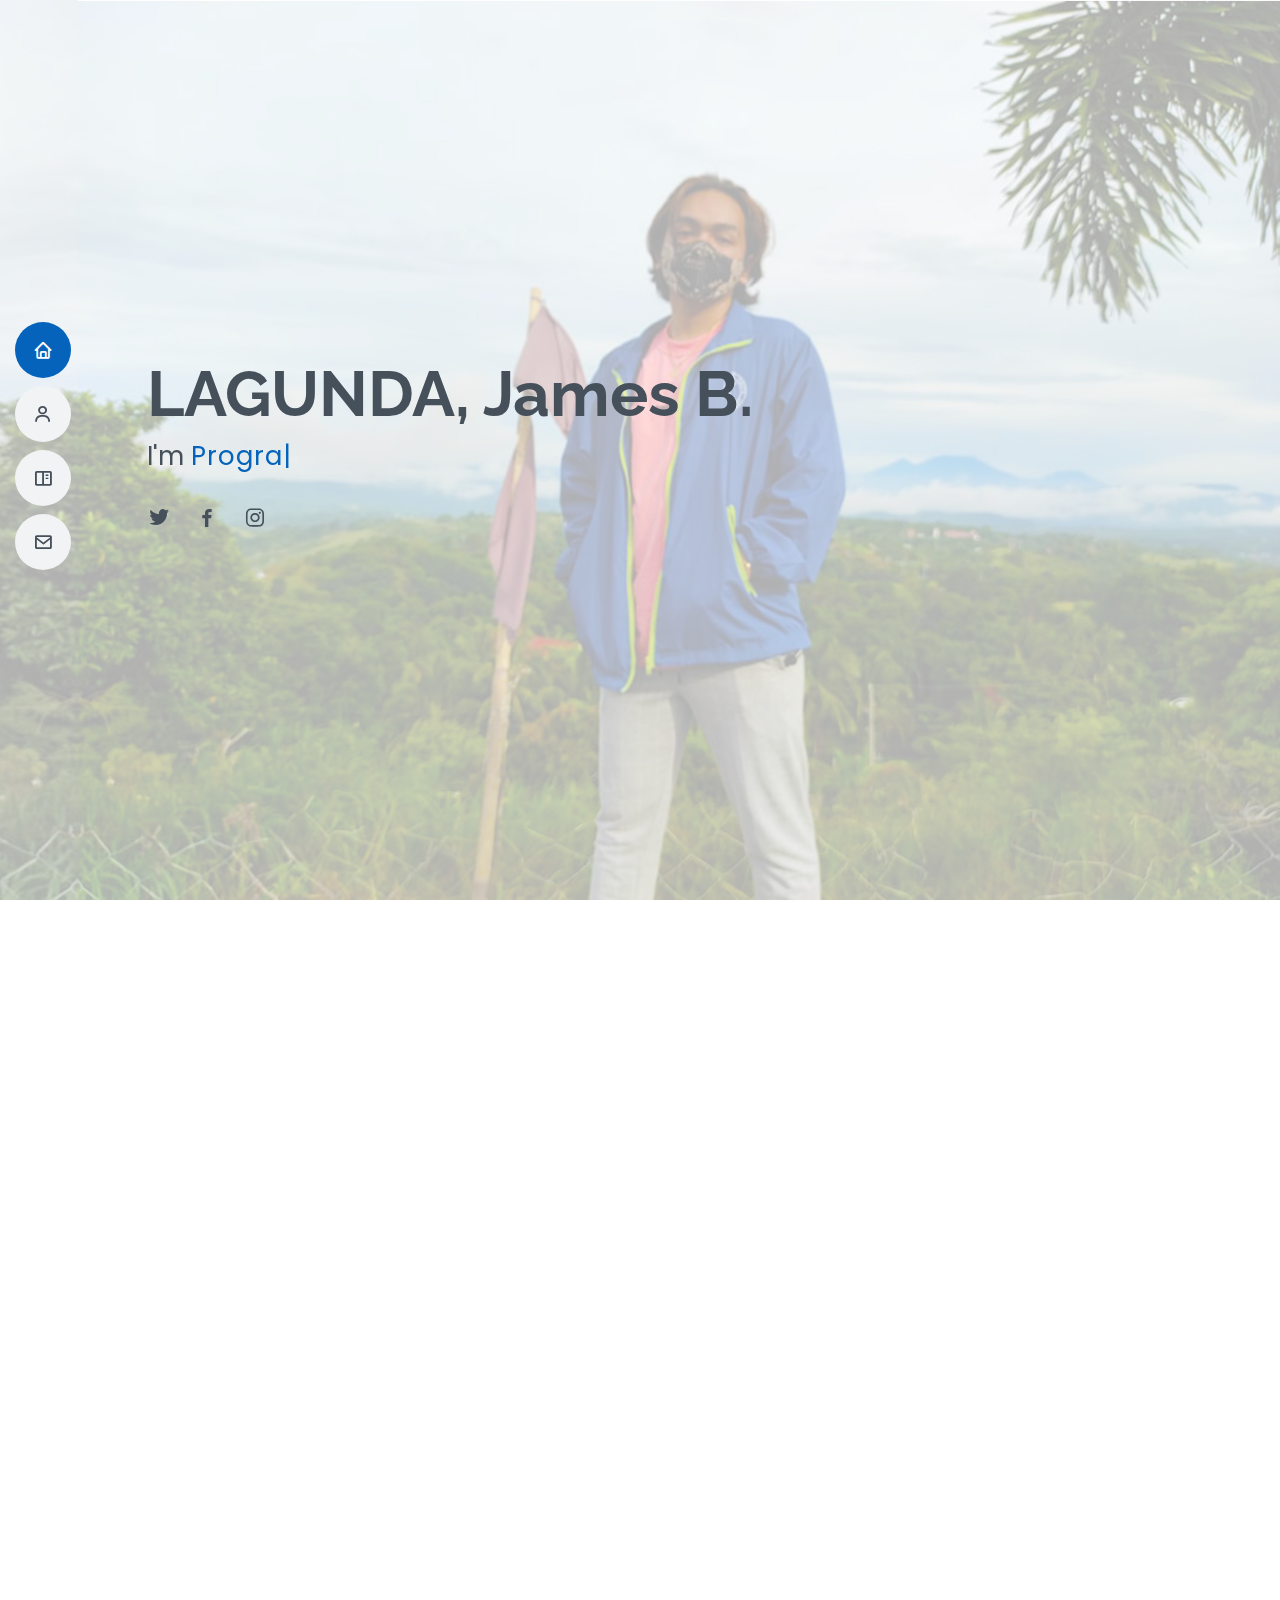
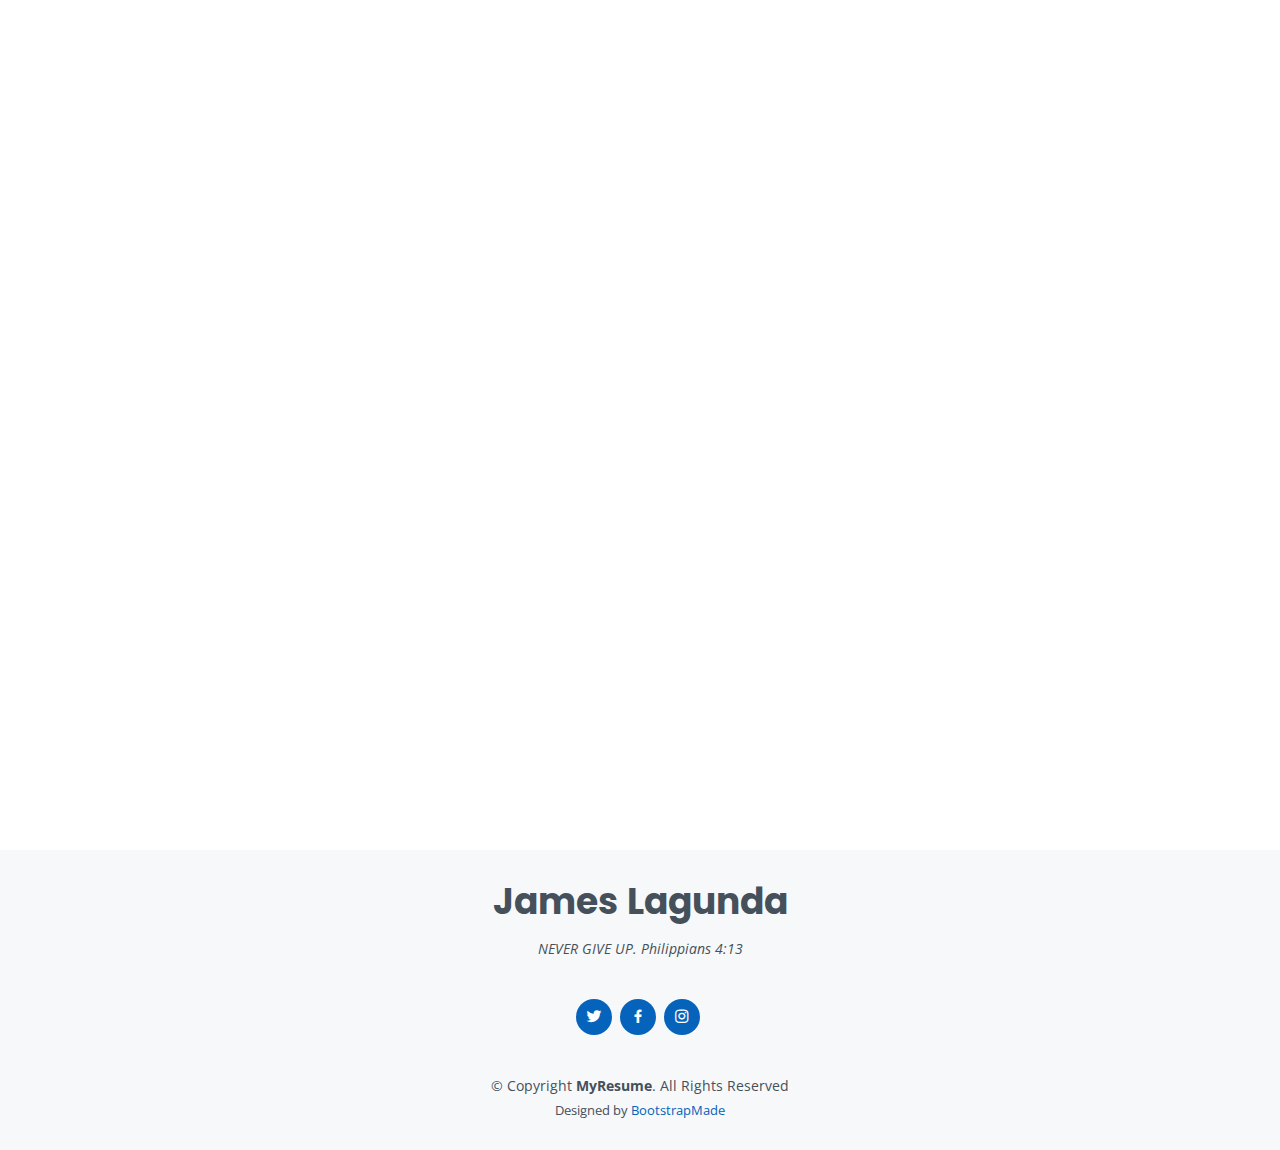
<file: index.html>
<!DOCTYPE html>
<html lang="en">
  <head>
    <meta charset="utf-8" />
    <meta content="width=device-width, initial-scale=1.0" name="viewport" />

    <title>My Personal Website</title>
    <meta content="" name="description" />
    <meta content="" name="keywords" />

    <!-- Favicons -->
    <link href="assets/img/favicon.png" rel="icon" />
    <link href="assets/img/apple-touch-icon.png" rel="apple-touch-icon" />

    <!-- Google Fonts -->
    <link
      href="https://fonts.googleapis.com/css?family=Open+Sans:300,300i,400,400i,600,600i,700,700i|Raleway:300,300i,400,400i,500,500i,600,600i,700,700i|Poppins:300,300i,400,400i,500,500i,600,600i,700,700i"
      rel="stylesheet"
    />

    <!-- Vendor CSS Files -->
    <link href="assets/vendor/aos/aos.css" rel="stylesheet" />
    <link
      href="assets/vendor/bootstrap/css/bootstrap.min.css"
      rel="stylesheet"
    />
    <link
      href="assets/vendor/bootstrap-icons/bootstrap-icons.css"
      rel="stylesheet"
    />
    <link href="assets/vendor/boxicons/css/boxicons.min.css" rel="stylesheet" />
    <link
      href="assets/vendor/glightbox/css/glightbox.min.css"
      rel="stylesheet"
    />
    <link href="assets/vendor/swiper/swiper-bundle.min.css" rel="stylesheet" />

    <!-- Template Main CSS File -->
    <link href="assets/css/style.css" rel="stylesheet" />

    <!-- =======================================================
  * Template Name: MyResume - v4.4.0
  * Template URL: https://bootstrapmade.com/free-html-bootstrap-template-my-resume/
  * Author: BootstrapMade.com
  * License: https://bootstrapmade.com/license/
  ======================================================== -->
  </head>

  <body>
    <!-- ======= Mobile nav toggle button ======= -->
    <!-- <button type="button" class="mobile-nav-toggle d-xl-none"><i class="bi bi-list mobile-nav-toggle"></i></button> -->
    <i class="bi bi-list mobile-nav-toggle d-xl-none"></i>
    <!-- ======= Header ======= -->
    <header id="header" class="d-flex flex-column justify-content-center">
      <nav id="navbar" class="navbar nav-menu">
        <ul>
          <li>
            <a href="#hero" class="nav-link scrollto active"
              ><i class="bx bx-home"></i> <span>Home</span></a
            >
          </li>
          <li>
            <a href="#about" class="nav-link scrollto"
              ><i class="bx bx-user"></i> <span>About</span></a
            >
          </li>
          <li>
            <a href="#portfolio" class="nav-link scrollto"
              ><i class="bx bx-book-content"></i> <span>Portfolio</span></a
            >
          </li>
          <li>
            <a href="#contact" class="nav-link scrollto"
              ><i class="bx bx-envelope"></i> <span>Contact</span></a
            >
          </li>
        </ul>
      </nav>
      <!-- .nav-menu -->
    </header>
    <!-- End Header -->

    <!-- ======= Hero Section ======= -->
    <section id="hero" class="d-flex flex-column justify-content-center">
      <div class="container" data-aos="zoom-in" data-aos-delay="100">
        <h1>LAGUNDA, James B.</h1>
        <p>
          I'm
          <span
            class="typed"
            data-typed-items="Programmer, Editor, Tiktokerist"
          ></span>
        </p>
        <div class="social-links">
          <a href="https://twitter.com/?lang=en" class="twitter"
            ><i class="bx bxl-twitter"></i
          ></a>
          <a href="https://www.facebook.com/Lagundajamess" class="facebook"
            ><i class="bx bxl-facebook"></i
          ></a>
          <a href="https://www.instagram.com/swaggy_p4in/" class="instagram"
            ><i class="bx bxl-instagram"></i
          ></a>
        </div>
      </div>
    </section>
    <!-- End Hero -->

    <main id="main">
      <!-- ======= About Section ======= -->
      <section id="about" class="about">
        <div class="container" data-aos="fade-up">
          <div class="section-title">
            <h2>About</h2>
            <p>
              Hello! I'm a 20 years old student from University of the East. I
              am currently taking Bachelor of Science in Computer Engineering. I
              created this website to showcase the activities or to showcase
              what are the Computer Engineerings are studying about. I created
              the programs with the help of Photoshop where I edit icons and
              other things necessary for our programs.
            </p>
          </div>

          <div class="row">
            <div class="col-lg-4">
              <img src="assets/img/prof1.jpg" class="img-fluid" alt="" />
            </div>
            <div class="col-lg-8 pt-4 pt-lg-0 content">
              <h3>PROGRAMMER &amp; ENGINEER.</h3>
              <p class="fst-italic">These are my basic informations.</p>
              <div class="row">
                <div class="col-lg-6">
                  <ul>
                    <li>
                      <i class="bi bi-chevron-right"></i>
                      <strong>Birthday:</strong> <span>May 26, 2001</span>
                    </li>
                    <li>
                      <i class="bi bi-chevron-right"></i>
                      <strong>Website:</strong> <span>www.example.com</span>
                    </li>
                    <li>
                      <i class="bi bi-chevron-right"></i>
                      <strong>Phone:</strong> <span>+63 967 628 3213</span>
                    </li>
                    <li>
                      <i class="bi bi-chevron-right"></i>
                      <strong>City:</strong>
                      <span>Quezon City, Philippines</span>
                    </li>
                  </ul>
                </div>
                <div class="col-lg-6">
                  <ul>
                    <li>
                      <i class="bi bi-chevron-right"></i> <strong>Age:</strong>
                      <span>20</span>
                    </li>
                    <li>
                      <i class="bi bi-chevron-right"></i>
                      <strong>Degree:</strong> <span>Currently Taking BS </span>
                    </li>
                    <li>
                      <i class="bi bi-chevron-right"></i>
                      <strong>Email:</strong>
                      <span>lagunda.james@ue.edu.ph</span>
                    </li>
                    <li>
                      <i class="bi bi-chevron-right"></i>
                      <strong>Year:</strong> <span>Third</span>
                    </li>
                  </ul>
                </div>
              </div>
              <p>
                If you want to know more about me, Please do email me or contact
                me on the social medias that is attached on the first page.
                Those are my only official social media accounts.
              </p>
            </div>
          </div>
        </div>
      </section>
      <!-- End About Section -->

      <!-- ======= Skills Section ======= -->
      <section id="skills" class="skills section-bg">
        <div class="container" data-aos="fade-up">
          <div class="section-title">
            <h2>Skills</h2>
            <p>
              These are my skillset. The percentage below is what I think of my
              skills and not assessed by anyone, but I can definetely code and
              design.
            </p>
          </div>

          <div class="row skills-content">
            <div class="col-lg-6">
              <div class="progress">
                <span class="skill">HTML <i class="val">80 %</i></span>
                <div class="progress-bar-wrap">
                  <div
                    class="progress-bar"
                    role="progressbar"
                    aria-valuenow="80"
                    aria-valuemin="0"
                    aria-valuemax="100"
                  ></div>
                </div>
              </div>

              <div class="progress">
                <span class="skill">CSS <i class="val">70%</i></span>
                <div class="progress-bar-wrap">
                  <div
                    class="progress-bar"
                    role="progressbar"
                    aria-valuenow="70"
                    aria-valuemin="0"
                    aria-valuemax="100"
                  ></div>
                </div>
              </div>
            </div>

            <div class="col-lg-6">
              <div class="progress">
                <span class="skill">JAVA <i class="val">90%</i></span>
                <div class="progress-bar-wrap">
                  <div
                    class="progress-bar"
                    role="progressbar"
                    aria-valuenow="90"
                    aria-valuemin="0"
                    aria-valuemax="100"
                  ></div>
                </div>
              </div>

              <div class="progress">
                <span class="skill">Photoshop <i class="val">90%</i></span>
                <div class="progress-bar-wrap">
                  <div
                    class="progress-bar"
                    role="progressbar"
                    aria-valuenow="90"
                    aria-valuemin="0"
                    aria-valuemax="100"
                  ></div>
                </div>
              </div>
            </div>
          </div>
        </div>
      </section>
      <!-- End Skills Section -->

      <!-- ======= Portfolio Section ======= -->
      <section id="portfolio" class="portfolio section-bg">
        <div class="container" data-aos="fade-up">
          <div class="section-title">
            <h2>Gallery</h2>
            <p>
              These are the collections of our activites including programs from
              our machine problems and circuits using arduino and logic gates,
              also if you are wondering what platform we are using on our online
              simulation its called "TinkerCad". The photo editing (Photoshop)
              isn't included in our topics, but I just want to share to y'all
              some of my works
            </p>
          </div>

          <div class="row">
            <div
              class="col-lg-12 d-flex justify-content-center"
              data-aos="fade-up"
              data-aos-delay="100"
            >
              <ul id="portfolio-flters">
                <li data-filter="*" class="filter-active">All</li>
                <li data-filter=".filter-app">PROGRAMMING</li>
                <li data-filter=".filter-card">PHOTOSHOP</li>
                <li data-filter=".filter-web">ARDUINO</li>
              </ul>
            </div>
          </div>

          <div
            class="row portfolio-container"
            data-aos="fade-up"
            data-aos-delay="200"
          >
            <!-- ======= Prog1 ======= -->
            <div class="col-lg-4 col-md-6 portfolio-item filter-app">
              <div class="portfolio-wrap">
                <img
                  src="assets/img/portfolio/app1.jpg"
                  class="img-fluid"
                  alt=""
                />
                <div class="portfolio-info">
                  <h4>PROGRAMMING:</h4>
                  <p>In-Between (Android)</p>
                  <div class="portfolio-links">
                    <a
                      href="assets/img/portfolio/app1.jpg"
                      data-gallery="portfolioGallery"
                      class="portfolio-lightbox"
                      title="This was our midterm examination on our OOP subject. This is the main menu and instruction page of our app."
                      ><i class="bx bx-plus"></i
                    ></a>
                  </div>
                </div>
              </div>
            </div>

            <!-- ======= Ard1 ======= -->
            <div class="col-lg-4 col-md-6 portfolio-item filter-web">
              <div class="portfolio-wrap">
                <img
                  src="assets/img/portfolio/web3.jpg"
                  class="img-fluid"
                  alt=""
                />
                <div class="portfolio-info">
                  <h4>ARDUINO:</h4>
                  <p>Home Security System</p>
                  <div class="portfolio-links">
                    <a
                      href="assets/img/portfolio/web3.jpg"
                      data-gallery="portfolioGallery"
                      class="portfolio-lightbox"
                      title="This was recently created. its an integration of sensors that will act as a security system of a place."
                      ><i class="bx bx-plus"></i
                    ></a>
                  </div>
                </div>
              </div>
            </div>

            <!-- ======= Prog2 ======= -->
            <div class="col-lg-4 col-md-6 portfolio-item filter-app">
              <div class="portfolio-wrap">
                <img
                  src="assets/img/portfolio/app2.jpg"
                  class="img-fluid"
                  alt=""
                />
                <div class="portfolio-info">
                  <h4>PROGRAMMING:</h4>
                  <p>Covid Wars (Android)</p>
                  <div class="portfolio-links">
                    <a
                      href="assets/img/portfolio/app2.jpg"
                      data-gallery="portfolioGallery"
                      class="portfolio-lightbox"
                      title="This our final examination for OS Lab. We created an app which will ask the players questions related to covid pandemic. This is mainly for general awareness."
                      ><i class="bx bx-plus"></i
                    ></a>
                  </div>
                </div>
              </div>
            </div>
            <!-- ======= Prog3 ======= -->
            <div class="col-lg-4 col-md-6 portfolio-item filter-app">
              <div class="portfolio-wrap">
                <img
                  src="assets/img/portfolio/web4.jpg"
                  class="img-fluid"
                  alt=""
                />
                <div class="portfolio-info">
                  <h4>PROGRAMMING:</h4>
                  <p>Covid Wars (Java)</p>
                  <div class="portfolio-links">
                    <a
                      href="assets/img/portfolio/web4.jpg"
                      data-gallery="portfolioGallery"
                      class="portfolio-lightbox"
                      title="One of the feature of our application is that you can choose a frontliner that you want to fight the covid virus. "
                      ><i class="bx bx-plus"></i
                    ></a>
                  </div>
                </div>
              </div>
            </div>
            <!-- ======= Ard2 ======= -->
            <div class="col-lg-4 col-md-6 portfolio-item filter-web">
              <div class="portfolio-wrap">
                <img
                  src="assets/img/portfolio/web2.jpg"
                  class="img-fluid"
                  alt=""
                />
                <div class="portfolio-info">
                  <h4>ARDUINO:</h4>
                  <p>Distance Sensor</p>
                  <div class="portfolio-links">
                    <a
                      href="assets/img/portfolio/web2.jpg"
                      data-gallery="portfolioGallery"
                      class="portfolio-lightbox"
                      title="Circuit of Distance Sensor with LED. "
                      ><i class="bx bx-plus"></i
                    ></a>
                  </div>
                </div>
              </div>
            </div>
            <!-- ======= Prog4 ======= -->
            <div class="col-lg-4 col-md-6 portfolio-item filter-app">
              <div class="portfolio-wrap">
                <img
                  src="assets/img/portfolio/app3.jpg"
                  class="img-fluid"
                  alt=""
                />
                <div class="portfolio-info">
                  <h4>PROGRAMMING:</h4>
                  <p>In-Between (ANDROID)</p>
                  <div class="portfolio-links">
                    <a
                      href="assets/img/portfolio/app3.jpg"
                      data-gallery="portfolioGallery"
                      class="portfolio-lightbox"
                      title="This is the loading screen of our In-Between app."
                      ><i class="bx bx-plus"></i
                    ></a>
                  </div>
                </div>
              </div>
            </div>
            <!-- ======= PS1 ======= -->
            <div class="col-lg-4 col-md-6 portfolio-item filter-card">
              <div class="portfolio-wrap">
                <img
                  src="assets/img/portfolio/card3.png"
                  class="img-fluid"
                  alt=""
                />
                <div class="portfolio-info">
                  <h4>PHOTOSHOP:</h4>
                  <p>Album Cover</p>
                  <div class="portfolio-links">
                    <a
                      href="assets/img/portfolio/card3.png"
                      data-gallery="portfolioGallery"
                      class="portfolio-lightbox"
                      title="Album Cover"
                      ><i class="bx bx-plus"></i>
                    </a>
                  </div>
                </div>
              </div>
            </div>
            <!-- ======= PS2 ======= -->
            <div class="col-lg-4 col-md-6 portfolio-item filter-card">
              <div class="portfolio-wrap">
                <img
                  src="assets/img/portfolio/card1.jpg"
                  class="img-fluid"
                  alt=""
                />
                <div class="portfolio-info">
                  <h4>PHOTOSHOP:</h4>
                  <p>Museo</p>
                  <div class="portfolio-links">
                    <a
                      href="assets/img/portfolio/card1.jpg"
                      data-gallery="portfolioGallery"
                      class="portfolio-lightbox"
                      title="Museo"
                      ><i class="bx bx-plus"></i
                    ></a>
                  </div>
                </div>
              </div>
            </div>
            <!-- ======= Ard3 ======= -->

            <div class="col-lg-4 col-md-6 portfolio-item filter-web">
              <div class="portfolio-wrap">
                <img
                  src="assets/img/portfolio/web1.jpg"
                  class="img-fluid"
                  alt=""
                />
                <div class="portfolio-info">
                  <h4>ARDUINO:</h4>
                  <p>Logic ODD Numbers (4 Bits)</p>
                  <div class="portfolio-links">
                    <a
                      href="assets/img/portfolio/web1.jpg"
                      data-gallery="portfolioGallery"
                      class="portfolio-lightbox"
                      title="This is one of the activities from our Logic Circuit Lab. This circuit displays the odd number from a 4 bits binary."
                      ><i class="bx bx-plus"></i
                    ></a>
                  </div>
                </div>
              </div>
            </div>
          </div>
          <button
            type="button"
            style="color: blue"
            class="btn btn-primary btn-lg"
          >
            <a href="portfolio.html">See all MPs</a>
          </button>
        </div>
      </section>
      <!-- End Portfolio Section -->

      <!-- ======= Contact Section ======= -->
      <section id="contact" class="contact">
        <div class="container" data-aos="fade-up">
          <div class="section-title">
            <h2>Contact</h2>
          </div>

          <div class="row mt-1">
            <div class="col-lg-4">
              <div class="info">
                <div class="address">
                  <i class="bi bi-geo-alt"></i>
                  <h4>Location:</h4>
                  <p>#140 Cuenco St., Freedom Park, Batasan Hills, Q.C.</p>
                </div>

                <div class="email">
                  <i class="bi bi-envelope"></i>
                  <h4>Email:</h4>
                  <p>lagunda.james@ue.edu.ph</p>
                </div>

                <div class="phone">
                  <i class="bi bi-phone"></i>
                  <h4>Call:</h4>
                  <p>+63 967 628 3213</p>
                </div>
              </div>
            </div>

            <div class="col-lg-8 mt-5 mt-lg-0">
              <form
                action="https://formspree.io/f/xayavdkg"
                method="post"
                role="form"
                class="php-email-form"
              >
                <div class="row">
                  <div class="col-md-6 form-group">
                    <input
                      type="text"
                      name="name"
                      class="form-control"
                      id="name"
                      placeholder="Your Name"
                      required
                    />
                  </div>
                  <div class="col-md-6 form-group mt-3 mt-md-0">
                    <input
                      type="email"
                      class="form-control"
                      name="_replyto"
                      id="email"
                      placeholder="Your Email"
                      required
                    />
                  </div>
                </div>
                <div class="form-group mt-3">
                  <input
                    type="text"
                    class="form-control"
                    name="subject"
                    id="subject"
                    placeholder="Subject"
                    required
                  />
                </div>
                <div class="form-group mt-3">
                  <textarea
                    class="form-control"
                    name="message"
                    rows="5"
                    placeholder="Message"
                    required
                  ></textarea>
                </div>
                <class class="my-3">
                  <div class="loading">Loading</div>
                  <div class="error-message"></div>
                  <div class="sent-message">
                    Your message has been sent. Thank you!
                  </div>
                </class>
                <button type="submit">Send Message</button>
              </form>
            </div>
          </div>
        </div>
      </section>
      <!-- End Contact Section -->
    </main>
    <!-- End #main -->

    <!-- ======= Footer ======= -->
    <footer id="footer">
      <div class="container">
        <h3>James Lagunda</h3>
        <p>NEVER GIVE UP. Philippians 4:13</p>
        <div class="social-links">
          <a href="#" class="twitter"><i class="bx bxl-twitter"></i></a>
          <a href="#" class="facebook"><i class="bx bxl-facebook"></i></a>
          <a href="#" class="instagram"><i class="bx bxl-instagram"></i></a>
        </div>
        <div class="copyright">
          &copy; Copyright <strong><span>MyResume</span></strong
          >. All Rights Reserved
        </div>
        <div class="credits">
          <!-- All the links in the footer should remain intact. -->
          <!-- You can delete the links only if you purchased the pro version. -->
          <!-- Licensing information: [license-url] -->
          <!-- Purchase the pro version with working PHP/AJAX contact form: https://bootstrapmade.com/free-html-bootstrap-template-my-resume/ -->
          Designed by <a href="https://bootstrapmade.com/">BootstrapMade</a>
        </div>
      </div>
    </footer>
    <!-- End Footer -->

    <div id="preloader"></div>
    <a
      href="#"
      class="back-to-top d-flex align-items-center justify-content-center"
      ><i class="bi bi-arrow-up-short"></i
    ></a>

    <!-- Vendor JS Files -->
    <script src="assets/vendor/aos/aos.js"></script>
    <script src="assets/vendor/bootstrap/js/bootstrap.bundle.min.js"></script>
    <script src="assets/vendor/glightbox/js/glightbox.min.js"></script>
    <script src="assets/vendor/isotope-layout/isotope.pkgd.min.js"></script>
    <script src="assets/vendor/php-email-form/validate.js"></script>
    <script src="assets/vendor/purecounter/purecounter.js"></script>
    <script src="assets/vendor/swiper/swiper-bundle.min.js"></script>
    <script src="assets/vendor/typed.js/typed.min.js"></script>
    <script src="assets/vendor/waypoints/noframework.waypoints.js"></script>

    <!-- Template Main JS File -->
    <script src="assets/js/main.js"></script>
  </body>
</html>
</file>
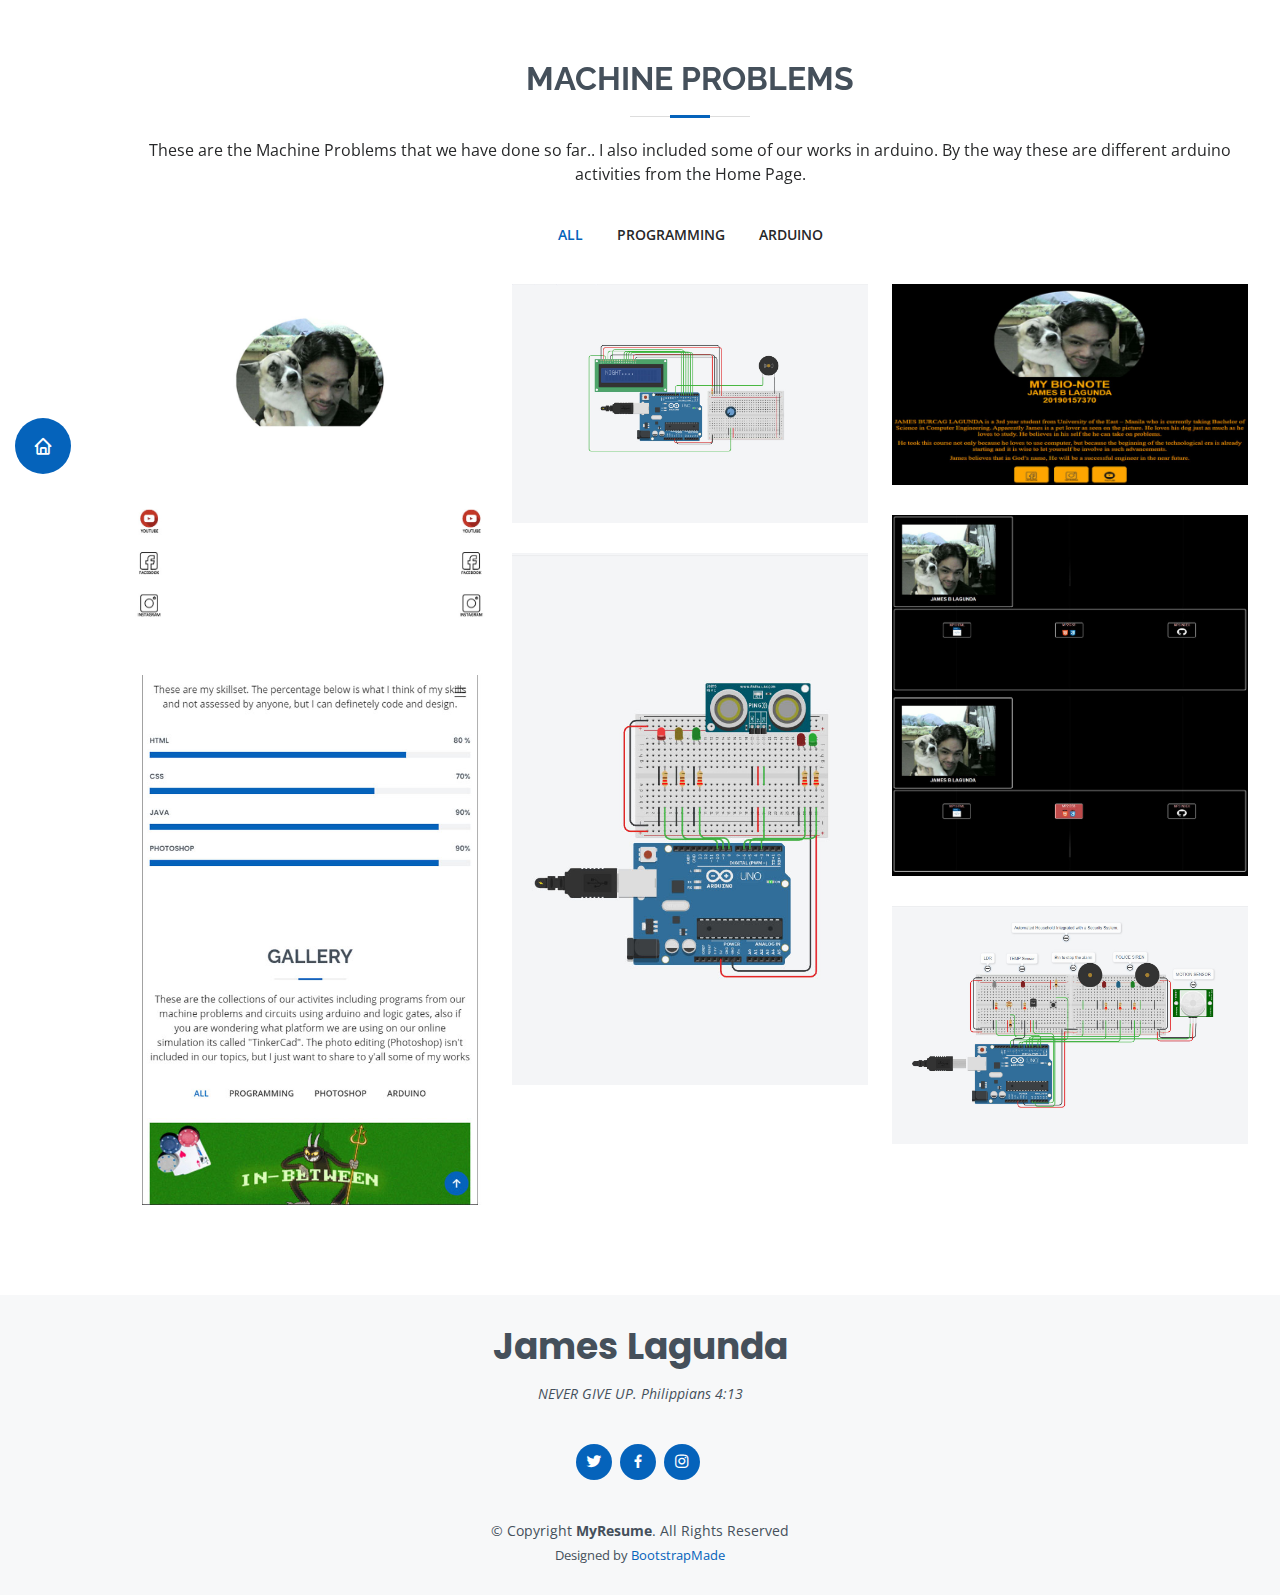
<file: portfolio.html>
<!DOCTYPE html>
<html lang="en">
  <head>
    <meta charset="utf-8" />
    <meta content="width=device-width, initial-scale=1.0" name="viewport" />

    <title>My Personal Website</title>
    <meta content="" name="description" />
    <meta content="" name="keywords" />

    <!-- Favicons -->
    <link href="assets/img/favicon.png" rel="icon" />
    <link href="assets/img/apple-touch-icon.png" rel="apple-touch-icon" />

    <!-- Google Fonts -->
    <link
      href="https://fonts.googleapis.com/css?family=Open+Sans:300,300i,400,400i,600,600i,700,700i|Raleway:300,300i,400,400i,500,500i,600,600i,700,700i|Poppins:300,300i,400,400i,500,500i,600,600i,700,700i"
      rel="stylesheet"
    />

    <!-- Vendor CSS Files -->
    <link href="assets/vendor/aos/aos.css" rel="stylesheet" />
    <link
      href="assets/vendor/bootstrap/css/bootstrap.min.css"
      rel="stylesheet"
    />
    <link
      href="assets/vendor/bootstrap-icons/bootstrap-icons.css"
      rel="stylesheet"
    />
    <link href="assets/vendor/boxicons/css/boxicons.min.css" rel="stylesheet" />
    <link
      href="assets/vendor/glightbox/css/glightbox.min.css"
      rel="stylesheet"
    />
    <link href="assets/vendor/swiper/swiper-bundle.min.css" rel="stylesheet" />

    <!-- Template Main CSS File -->
    <link href="assets/css/style.css" rel="stylesheet" />

    <!-- =======================================================
  * Template Name: MyResume - v4.4.0
  * Template URL: https://bootstrapmade.com/free-html-bootstrap-template-my-resume/
  * Author: BootstrapMade.com
  * License: https://bootstrapmade.com/license/
  ======================================================== -->
  </head>

  <body>
    <!-- ======= Mobile nav toggle button ======= -->
    <!-- <button type="button" class="mobile-nav-toggle d-xl-none"><i class="bi bi-list mobile-nav-toggle"></i></button> -->
    <i class="bi bi-list mobile-nav-toggle d-xl-none"></i>
    <!-- ======= Header ======= -->
    <header id="header" class="d-flex flex-column justify-content-center">
      <nav id="navbar" class="navbar nav-menu">
        <ul>
          <li>
            <a href="index.html" class="nav-link scrollto active"
              ><i class="bx bx-home"></i> <span>Home</span></a
            >
          </li>
        </ul>
      </nav>
      <!-- .nav-menu -->
    </header>
    <!-- End Header -->

    <main id="main">
      <!-- ======= Portfolio Section ======= -->
      <section id="portfolio" class="portfolio section-bg">
        <div class="container" data-aos="fade-up">
          <div class="section-title">
            <h2>MACHINE PROBLEMS</h2>
            <p>
              These are the Machine Problems that we have done so far.. I also
              included some of our works in arduino. By the way these are
              different arduino activities from the Home Page.
            </p>
          </div>

          <div class="row">
            <div
              class="col-lg-12 d-flex justify-content-center"
              data-aos="fade-up"
              data-aos-delay="100"
            >
              <ul id="portfolio-flters">
                <li data-filter="*" class="filter-active">All</li>
                <li data-filter=".filter-app">PROGRAMMING</li>
                <li data-filter=".filter-web">ARDUINO</li>
              </ul>
            </div>
          </div>

          <div
            class="row portfolio-container"
            data-aos="fade-up"
            data-aos-delay="200"
          >
            <!-- ======= Prog1 ======= -->
            <div class="col-lg-4 col-md-6 portfolio-item filter-app">
              <div class="portfolio-wrap">
                <img
                  src="assets/img/portfolio1/prog1.jpg"
                  class="img-fluid"
                  alt=""
                />
                <div class="portfolio-info">
                  <h4>PROGRAMMING: MP #1</h4>
                  <p>HTML</p>
                  <div class="portfolio-links">
                    <a
                      href="assets/img/portfolio1/prog1.jpg"
                      data-gallery="portfolioGallery"
                      class="portfolio-lightbox"
                      title="First activity HTML"
                      ><i class="bx bx-plus"></i
                    ></a>

                    <a
                      href="MP3/MP1_Lagunda HTML.html"
                      class="portfolio-details-lightbox"
                      data-glightbox="type: external"
                      title="Portfolio Details"
                      ><i class="bx bx-link"></i
                    ></a>
                  </div>
                </div>
              </div>
            </div>

            <!-- ======= Ard1 ======= -->
            <div class="col-lg-4 col-md-6 portfolio-item filter-web">
              <div class="portfolio-wrap">
                <img
                  src="assets/img/portfolio1/ard1.jpg"
                  class="img-fluid"
                  alt=""
                />
                <div class="portfolio-info">
                  <h4>ARDUINO: Prelim</h4>
                  <p>Piezo w/ LCD 16X2</p>
                  <div class="portfolio-links">
                    <a
                      href="assets/img/portfolio1/ard1.jpg"
                      data-gallery="portfolioGallery"
                      class="portfolio-lightbox"
                      title="This circuit will play silent night tone and then the lyrics will appear on the LCD."
                      ><i class="bx bx-plus"></i
                    ></a>
                  </div>
                </div>
              </div>
            </div>

            <!-- ======= Prog2 ======= -->
            <div class="col-lg-4 col-md-6 portfolio-item filter-app">
              <div class="portfolio-wrap">
                <img
                  src="assets/img/portfolio1/prog2.jpg"
                  class="img-fluid"
                  alt=""
                />
                <div class="portfolio-info">
                  <h4>PROGRAMMING: MP #2</h4>
                  <p>HTML + CSS</p>
                  <div class="portfolio-links">
                    <a
                      href="assets/img/portfolio1/prog2.jpg"
                      data-gallery="portfolioGallery"
                      class="portfolio-lightbox"
                      title="2nd Activity Combination of HTML and CSS"
                      ><i class="bx bx-plus"></i
                    ></a>
                    <a
                      href="MP3/MP2_Lagunda CSS.html"
                      class="portfolio-details-lightbox"
                      data-glightbox="type: external"
                      title="Portfolio Details"
                      ><i class="bx bx-link"></i
                    ></a>
                  </div>
                </div>
              </div>
            </div>
            <!-- ======= Prog3 ======= -->
            <div class="col-lg-4 col-md-6 portfolio-item filter-app">
              <div class="portfolio-wrap">
                <img
                  src="assets/img/portfolio1/prog3.jpg"
                  class="img-fluid"
                  alt=""
                />
                <div class="portfolio-info">
                  <h4>PROGRAMMING: MP #3</h4>
                  <p>Github Implementation</p>
                  <div class="portfolio-links">
                    <a
                      href="assets/img/portfolio1/prog3.jpg"
                      data-gallery="portfolioGallery"
                      class="portfolio-lightbox"
                      title="I designed this portfolio with the help of an animation background that I found in the internet."
                      ><i class="bx bx-plus"></i
                    ></a>

                    <a
                      href="MP3/Index1.html"
                      class="portfolio-details-lightbox"
                      data-glightbox="type: external"
                      title="Portfolio Details"
                      ><i class="bx bx-link"></i
                    ></a>
                  </div>
                </div>
              </div>
            </div>
            <!-- ======= Ard2 ======= -->
            <div class="col-lg-4 col-md-6 portfolio-item filter-web">
              <div class="portfolio-wrap">
                <img
                  src="assets/img/portfolio1/ard2.jpg"
                  class="img-fluid"
                  alt=""
                />
                <div class="portfolio-info">
                  <h4>ARDUINO: QUIZ</h4>
                  <p>Traffic Lights</p>
                  <div class="portfolio-links">
                    <a
                      href="assets/img/portfolio1/ard2.jpg"
                      data-gallery="portfolioGallery"
                      class="portfolio-lightbox"
                      title="This is a circuit that will detect the distance of a person and will automatically set the lights for the Traffic lights."
                      ><i class="bx bx-plus"></i
                    ></a>
                  </div>
                </div>
              </div>
            </div>
            <!-- ======= Prog4 ======= -->
            <div class="col-lg-4 col-md-6 portfolio-item filter-app">
              <div class="portfolio-wrap">
                <img
                  src="assets/img/portfolio1/prog4.jpg"
                  class="img-fluid"
                  alt=""
                />
                <div class="portfolio-info">
                  <h4>PROGRAMMING: MP #4</h4>
                  <p>Personal Website</p>
                  <div class="portfolio-links">
                    <a
                      href="assets/img/portfolio1/prog4.jpg"
                      data-gallery="portfolioGallery"
                      class="portfolio-lightbox"
                      title="In-Between (ANDROID)"
                      ><i class="bx bx-plus"></i
                    ></a>
                  </div>
                </div>
              </div>
            </div>

            <!-- ======= Ard3 ======= -->

            <div class="col-lg-4 col-md-6 portfolio-item filter-web">
              <div class="portfolio-wrap">
                <img
                  src="assets/img/portfolio1/ard3.jpg"
                  class="img-fluid"
                  alt=""
                />
                <div class="portfolio-info">
                  <h4>ARDUINO: Prelim (Lecture)</h4>
                  <p>Automated Household Integrated with a Security System</p>
                  <div class="portfolio-links">
                    <a
                      href="assets/img/portfolio1/ard3.jpg"
                      data-gallery="portfolioGallery"
                      class="portfolio-lightbox"
                      title="This circuits can detect motion, Distance and Temperature of a person, once it detects something then it will start the alarm, to turn off the alarm press the button.
                      This also can detect light that will automatically adjust the brightness of your lamps."
                      ><i class="bx bx-plus"></i
                    ></a>
                  </div>
                </div>
              </div>
            </div>
          </div>
        </div>
      </section>
      <!-- End Portfolio Section -->
    </main>
    <!-- End #main -->

    <!-- ======= Footer ======= -->
    <footer id="footer">
      <div class="container">
        <h3>James Lagunda</h3>
        <p>NEVER GIVE UP. Philippians 4:13</p>
        <div class="social-links">
          <a href="#" class="twitter"><i class="bx bxl-twitter"></i></a>
          <a href="#" class="facebook"><i class="bx bxl-facebook"></i></a>
          <a href="#" class="instagram"><i class="bx bxl-instagram"></i></a>
        </div>
        <div class="copyright">
          &copy; Copyright <strong><span>MyResume</span></strong
          >. All Rights Reserved
        </div>
        <div class="credits">
          <!-- All the links in the footer should remain intact. -->
          <!-- You can delete the links only if you purchased the pro version. -->
          <!-- Licensing information: [license-url] -->
          <!-- Purchase the pro version with working PHP/AJAX contact form: https://bootstrapmade.com/free-html-bootstrap-template-my-resume/ -->
          Designed by <a href="https://bootstrapmade.com/">BootstrapMade</a>
        </div>
      </div>
    </footer>
    <!-- End Footer -->

    <div id="preloader"></div>
    <a
      href="#"
      class="back-to-top d-flex align-items-center justify-content-center"
      ><i class="bi bi-arrow-up-short"></i
    ></a>

    <!-- Vendor JS Files -->
    <script src="assets/vendor/aos/aos.js"></script>
    <script src="assets/vendor/bootstrap/js/bootstrap.bundle.min.js"></script>
    <script src="assets/vendor/glightbox/js/glightbox.min.js"></script>
    <script src="assets/vendor/isotope-layout/isotope.pkgd.min.js"></script>
    <script src="assets/vendor/php-email-form/validate.js"></script>
    <script src="assets/vendor/purecounter/purecounter.js"></script>
    <script src="assets/vendor/swiper/swiper-bundle.min.js"></script>
    <script src="assets/vendor/typed.js/typed.min.js"></script>
    <script src="assets/vendor/waypoints/noframework.waypoints.js"></script>

    <!-- Template Main JS File -->
    <script src="assets/js/main.js"></script>
  </body>
</html>
</file>
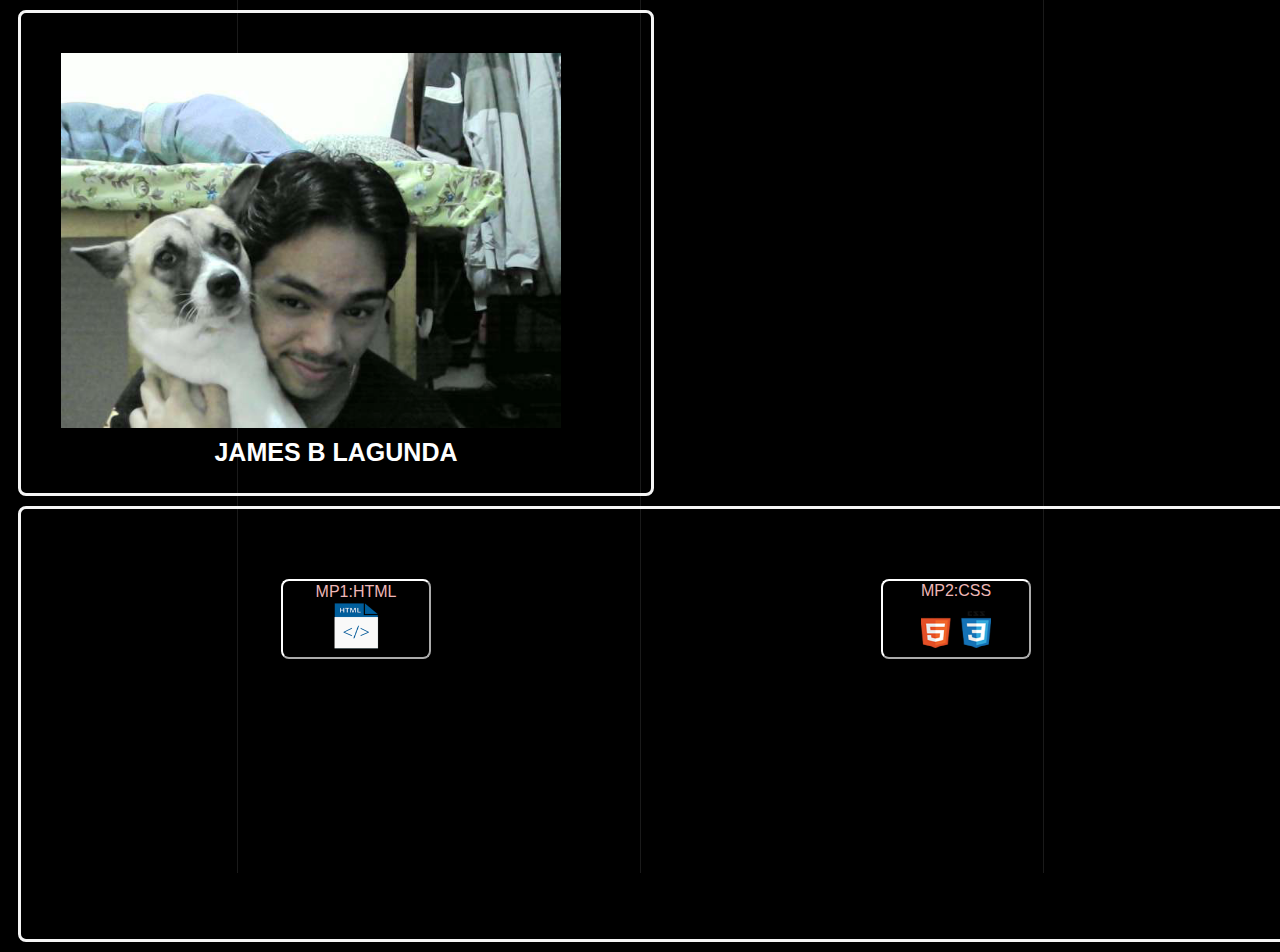
<file: MP3/Index1.html>
<!DOCTYPE html>
<html lang="en">
    <head>
        <meta charset="UTF-8"/>
    </head>
    <body>
        <link rel="stylesheet" href="Index.css">   

        
        <body style="background-color:black;">

            <div class="lines">
                <div class="line"></div>
                <div class="line"></div>
                <div class="line"></div>
                
              </div>

            <div id="div1" >  
                <!-- PICTURE -->  
            
               <img src="doggo.png" alt="Use data to see photos" align="center" width="500"/>
               <div>
               <h2  style="color: white;" align = "center"   >JAMES B LAGUNDA </h2>
                 </div>
              </div>
              
                

                
                
                <div id="div2"  align = "center" >
                    <button id="btn1"  onclick="location.href='MP1_Lagunda HTML.html'" type="button">MP1:HTML
                        <img src="html.png" width="60px" height="50px" style="float: center;"  alt="Use data to see photos"
                    </button>
                    
                    <button id="btn2" onclick="location.href='MP2_Lagunda CSS.html'" type="button">MP2:CSS
                        <img src="combi.png" width="70px" height="60px" style="float: center;"  alt="Use data to see photos"
                    </button>
                    <button id="btn3" onclick="location.href='https://github.com/jlagunda/ncp3106.git' "type="button">MP3:INDEX
                        <img src="git.png" width="70px" height="50px"  style="float: center;"  alt="Use data to see photos"
                    </button>
                    
                  </div>
    </body>
    </html>
</file>
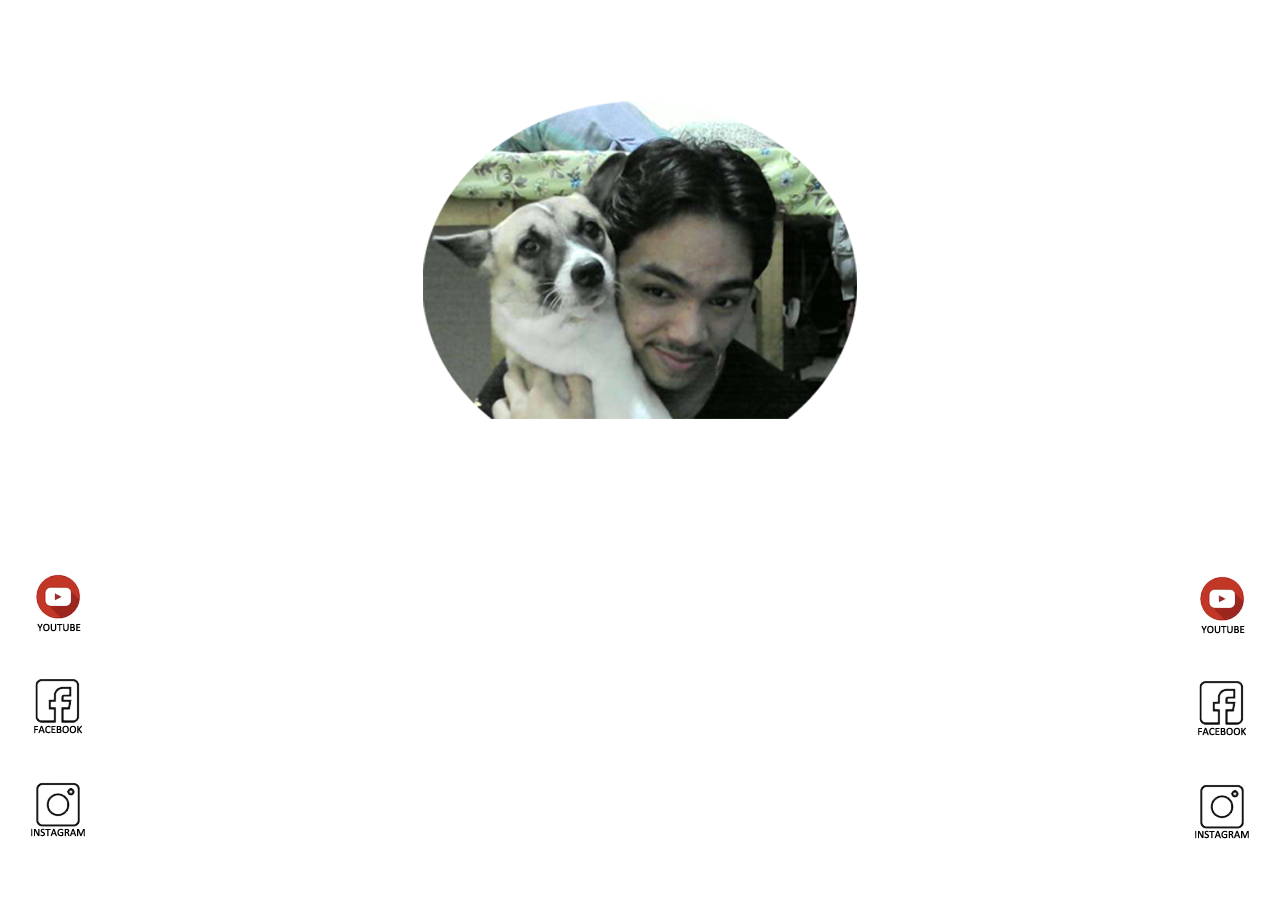
<file: MP3/MP1_Lagunda HTML.html>
<!DOCTYPE html>
<html lang="en">
    <head>
        <meta charset="UTF-8" />
        <title>BIO-NOTE</title>
    </head>
    <body>

        <body background='F:\Users\James Pogi\Documents\3rdyr\1st Sem\SD Lab\bg.png'></body>
        <h2>
           
            <div align = "center">
             <font size= "5" color ="white">
            My Bio-Note
             </div></font></h2>

             <div align='center'>  
              <!-- PICTURE -->  
             <img src="doggo1.png" alt="Use data to see photos" align="center"/>
            </div>
            
<!-- LOGOs LEFT --> 
            <div align="left">  
                <div class="column"></div>
                <div style="margin-right: 5px; "></div>
                <a href="https://www.youtube.com/channel/UCU--Sd8JtFJfDb-HNkaDrZQ">
                <img src="yt.png" width="100px" height="100px" style="float: center;" alt="Use data to see photos" />
               </div> </a>  

               <div align="left">  
                <div class="column"></div>
                <div style="margin-left: 5px; "></div>
                <a href="https://www.facebook.com/Lagundajamess">
                <img src="fb.png" width="100px" height="100px" style="float: center;" alt="Use data to see photos" />
               </div> </a>  

               <div align="left"> 
                <div class="column"></div> 
                <div style="margin-left: 10px; "></div>
                <a href="https://www.instagram.com/swaggy_p4in/">
                    <img src="ig.png" width="100px" height="100px"  style="float: center;" alt="Use data to see photos"  />
                </div> </a>  

<!-- LOGOs RIGHT --> 
               <div align="RIGHT">  
                <div class="column"></div>
                <div style="margin-top: -310px; "></div>
                <div style="margin-right: 5px; "></div>
                <a href="https://www.youtube.com/channel/UCU--Sd8JtFJfDb-HNkaDrZQ">
                <img src="yt.png" width="100px" height="100px" style="float: center;" alt="Use data to see photos" />
               </div> </a>  

               <div align="RIGHT">  
                <div class="column"></div>
                <div style="margin-right: 5px; "></div>
                <a href="https://www.facebook.com/Lagundajamess">
                    <img src="fb.png" width="100px" height="100px" style="float: center;" alt="Use data to see photos" />
                   </div> </a>  

               <div align="RIGHT"> 
                <div class="column"></div> 
                <div style="margin-right: 10px; "></div>
                <a href="https://www.instagram.com/swaggy_p4in/">
                <img src="ig.png" width="100px" height="100px"  style="float: center;" alt="Use data to see photos"  />
               </div> </a> 

               
          <!-- NAME & STUD# -->       
        <p> 
            <div align = "center" >
                <div style="margin-bottom: -440px ;"></div>
            <font size= "5" face = "Fjalla One" color ="white">
              JAMES B. LAGUNDA
            </div></font></p>
            <p> 
                <div align = "center" >
                    <div style="margin-bottom: -10px ;"></div>
                <font size= "5" face = "Fjalla One" color ="white">
                  20190157370
                </div></font></p>

<!-- BIONOTE -->  
                <p>
                    <div align = "center" >
                        <div style="margin-top:65px;"</div>
                        <div style="margin: 10px;">
                            <font size = "4" face = "Rhajdhani Light" color = "white">
                                JAMES BURCAG LAGUNDA is a 3rd year student from University of the East – Manila who is currently 
                            </font>
                        </div>
                    </div>

                </p>
                <p>
                    <div align = "center" >
                        <div style="margin-top: -10px;">
                            <font size = "4" face = "Rhajdhani Light" color = "white">
                                taking Bachelor of Science in Computer Engineering. Apparently James is a pet lover as seen on the picture
                            </font>
                        </div>
                    </div>

                </p>
                <p>
                    <div align = "center" >
                        <div style="margin-top: -6px;">
                            <font size = "4" face = "Rhajdhani Light" color = "white">
                                <p>
                    <div align = "center" >
                        <div style="margin-top: -10px;">
                            <font size = "4" face = "Rhajdhani Light" color = "white">
                                He loves his dog just as much as he loves to study. He believes in his self that he can take on problems.
                            </font>
                        </div>
                    </div>

                </p>
                <p>
                    <div align = "center" >
                        <div style="margin-top: 40px;">
                            <font size = "4" face = "Rhajdhani Light" color = "white">
                                He took this course not only because he loves to use computer, but because the beginning of the 
                            </font>
                        </div>
                    </div>
                </p>
                <p>
                    <div align = "center" >
                        <div style="margin-top: -10px;">
                            <font size = "4" face = "Rhajdhani Light" color = "white">
                               technological era is already starting and it is wise to let yourself be involve in such advancements.
                            </font>
                        </div>
                    </div>
                </p>
                <p>
                    <div align = "center" >
                        <div style="margin-top: -10px;">
                            <font size = "4" face = "Rhajdhani Light" color = "white">
                               James believes that in God's name, He will be a successful engineer in the near future.
                            </font>
                        </div>
                    </div>
                </p>

                
                   
        <h1></h1>
        
    </body>

</html>
</file>
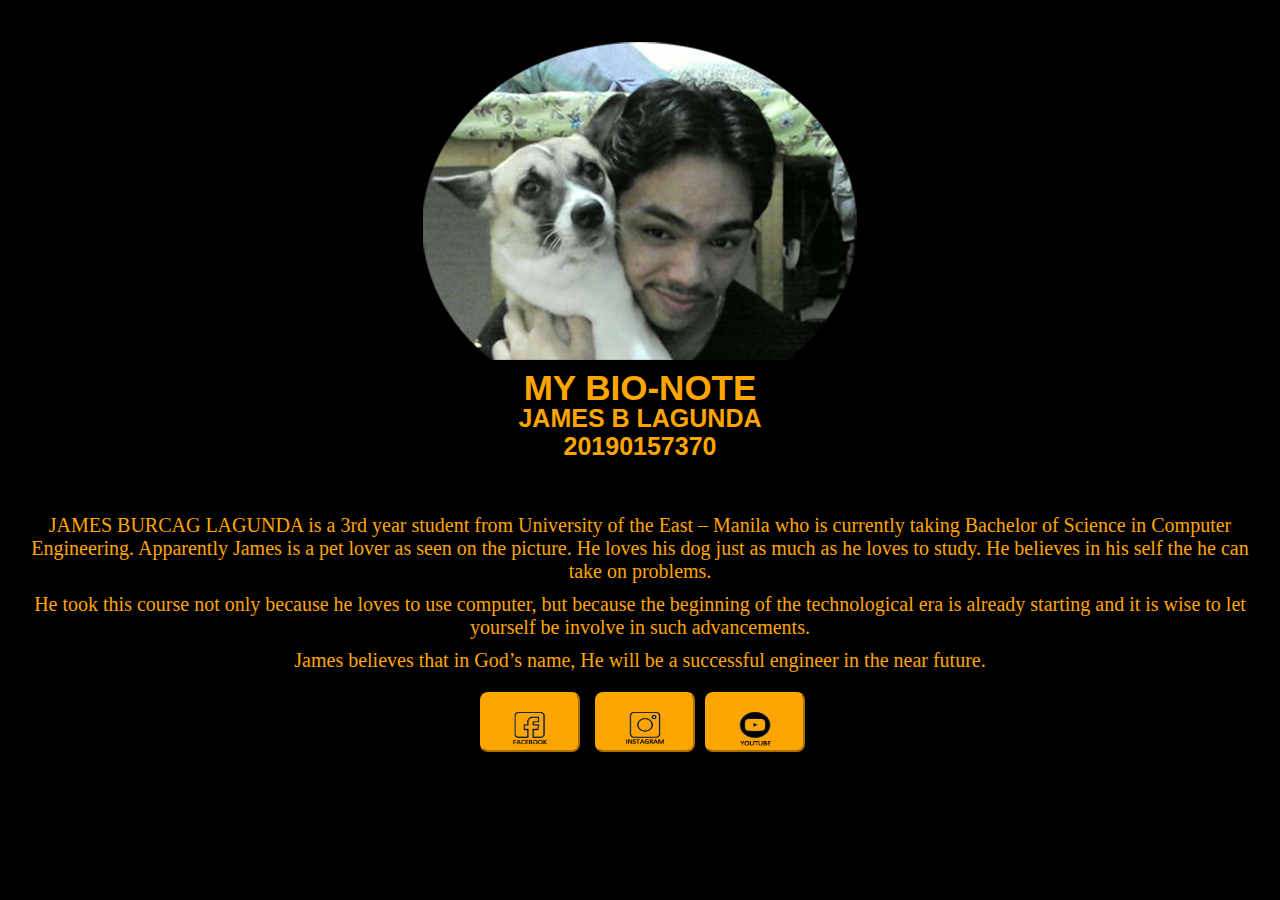
<file: MP3/MP2_Lagunda CSS.html>
<!DOCTYPE html>
<html lang="en">
    <head>
        <meta charset="UTF-8"/>
    </head>
    
    <link rel="stylesheet" href="MP2_Lagunda.css">   
 
    
    <body>
        <body style="background-color:black;">

        <div align='center'>  
            <!-- PICTURE -->  
           <img src="doggo1.png" alt="Use data to see photos" align="center"/>
           
          </div>
          <div>
          <h1>MY BIO-NOTE</h1>
          </div>>
          <div>
            <h2>JAMES B LAGUNDA </h2>
            </div>>
            <div>
                <h3>20190157370 </h3>
                </div>>
        <p> 
            <font face = "Rhajdhani Light">
                JAMES BURCAG LAGUNDA is a 3rd year student from University of the East – Manila who is currently taking Bachelor of Science in Computer Engineering. Apparently James is a pet lover as seen on the picture. He loves his dog just as much as he loves to study. He believes in his self the he can take on problems. 
            </font>
        </p>
        <p> 
            
            <font face = "Rhajdhani Light">
                He took this course not only because he loves to use computer, but because the beginning of the technological era is already starting and it is wise to let yourself be involve in such advancements.
            </font>
        </div>
        </p>
        <p> 
            
            <font face = "Rhajdhani Light">
                James believes that in God’s name, He will be a successful engineer in the near future.
            </font>
        </div>
        </p>
    

            <div class="btn-group" align = "center">
                <button id="btn_fb" onclick="location.href='https://www.facebook.com/Lagundajamess'" type="button">
                    <img src="fb.png" width="70px" height="60px" style="float: center;"  alt="Use data to see photos"
                </button>
                    <button id="btn_ig" onclick="location.href='https://www.instagram.com/swaggy_p4in/'" type="button">
                        <img src="ig.png" width="70px" height="60px" style="float: center;"  alt="Use data to see photos"
                    </button>
                    <button id="btn_yt" onclick="location.href='https://www.youtube.com/channel/UCU--Sd8JtFJfDb-HNkaDrZQ'" type="button">
                        <img src="yth.png" width="70px" height="60px" style="float: center;"  alt="Use data to see photos"
                    </button>
                    
              </div>

              
            
    </body>
</html>
</file>
<file: MP3/Index.css>
#div1 {
    width: 550px;
    height: 400px;
    background-color: transparent;
    flex-wrap: wrap;
    align-content: center;
    border: 3px solid whitesmoke;
    padding: 40px;
    margin: 10px;
    border-radius: 8px;
    position: relative;
    left: 0in;
  }

  #div2 {
    width: 1800px;
    height: 350px;
    background-color: transparent;
    flex-wrap: wrap;
    align-content: center;
    border: 3px solid whitesmoke;
    padding: 40px;
    margin: 10px;
    border-radius: 8px;
    position: relative;
    left: 0in;

    
  }

  h2{
    color: orange;
    font-family: Arial, Helvetica, sans-serif;
    font-size: 25px;
    text-align: center;
    margin-top: 10px;
  }

  #btn1{
    position: absolute;
    left: 260px;
    top: 70px  ;
    border-radius: 8px;
    background-color: black;
    color: black;
    padding:  -5px 10px;
    font-size: 16px;
    cursor: pointer;
    transition-duration: 0.4s;
    border-color: white;
    color: #EFB7B7 ;
    height: 80px; 
    width: 150px; 
    ;

}
#btn1:hover{
    background: #BD4B4B;
    color: whitesmoke;
}

#btn2{
    position: absolute;
    left: 860px;
    top: 70px  ;
    border-radius: 8px;
    background-color: black;
    color: black;
    padding:  -5px 10px;
    font-size: 16px;
    cursor: pointer;
    transition-duration: 0.4s;
    border-color: white;
    color: #EFB7B7 ;
    height: 80px; 
    width: 150px; 

}
#btn2:hover{
    background: #BD4B4B;
    color: whitesmoke;

}#btn3

{
    position: absolute;
    left: 1465px;
    top: 70px  ;
    border-radius: 8px;
    background-color: transparent;
    color: black;
    padding:  -5px 10px;
    font-size: 16px;
    cursor: pointer;
    transition-duration: 0.4s;
    border-color: white;
    color: #EFB7B7 ;
    height: 80px; 
    width: 150px; 

}
#btn3:hover{
    background: #BD4B4B;
    color: whitesmoke;
}



.lines {
  position: absolute;
  top: 0;
  left: 0;
  right: 0;
  height: 97%;
  margin: auto;
  width: 90vw;
}

.line {
  position: absolute;
  width: 1px;
  height: 100%;
  top: 0;
  left: 50%;
  background: rgba(255, 255, 255, 0.1);
  overflow: hidden;
}
.line::after {
  content: "";
  display: block;
  position: absolute;
  height: 15vh;
  width: 100%;
  top: -50%;
  left: 0;
  background: linear-gradient(to bottom, rgba(255, 255, 255, 0) 0%, #ffffff 75%, #ffffff 100%);
  -webkit-animation: drop 7s 0s infinite;
          animation: drop 7s 0s infinite;
  -webkit-animation-fill-mode: forwards;
          animation-fill-mode: forwards;
  -webkit-animation-timing-function: cubic-bezier(0.4, 0.26, 0, 0.97);
          animation-timing-function: cubic-bezier(0.4, 0.26, 0, 0.97);
}
.line:nth-child(1) {
  margin-left: -35%;
}
.line:nth-child(1)::after {
  -webkit-animation-delay: 2s;
          animation-delay: 2s;
}
.line:nth-child(3) {
  margin-left: 35%;
}
.line:nth-child(3)::after {
  -webkit-animation-delay: 2.5s;
          animation-delay: 2.5s;
}

@-webkit-keyframes drop {
  0% {
    top: -50%;
  }
  100% {
    top: 110%;
  }
}

@keyframes drop {
  0% {
    top: -50%;
  }
  100% {
    top: 110%;
  }
}
</file>
<file: MP3/MP2_Lagunda.css>
/* ELEMENT SELECTOR */
p{
color: orange;    
text-align: center;
text-justify: inter-word;

margin: 10px;
font-size: 20px;
font-family: Georgia, 'Times New Roman', Times, serif;
}
h1{
    color: orange;
    font-family: Arial, Helvetica, sans-serif;
    font-size: 35px;
    text-align: center;
    margin-top: -120px;
}
h2{
    color: orange;
    font-family: Arial, Helvetica, sans-serif;
    font-size: 25px;
    text-align: center;
    margin-top: -45px;
    
}
h3{
    color: orange;
    font-family: Arial, Helvetica, sans-serif;
    font-size: 25px;
    text-align: center;
    margin-top: -40px;
    
}
/* ID SELECTOR */
#myID{
    color: teal;
}
/* CLASS SELECTOR */
.center{
    text-align: center;
}




#btn_ig
{
    margin-top: 40px;   
    margin:10px;
    border-radius: 8px;
    background-color: orange;
    color: black;
    padding:  -5px 10px;
    font-size: 16px;
    cursor: pointer;
    transition-duration: 0.4s;
    border-color: orange;
    color: orangered ;
    height: 60px; 
    width: 100px; 

}
#btn_ig:hover
{
    background: plum;
    color: whitesmoke;
}
#btn_fb
{
    margin-top: 10px;
    margin: 5px;   
    border-radius: 8px;
    background-color: orange;
    color: black;
    padding:  -5px 10px;
    font-size: 16px;
    cursor: pointer;
    transition-duration: 0.4s;
    border-color: 	orange;
    color:white ;
    height: 60px; 
    width: 100px; 

}
#btn_fb:hover
{
    background: #3b5998 ;
    color: whitesmoke;
}

#btn_yt
{
    margin-top: 10px;
    border-radius: 8px;
    background-color: orange;
    color: black;
    padding:  -5px 10px;
    font-size: 16px;
    cursor: pointer;
    transition-duration: 0.4s;
    border-color: 	orange;
    color:white ;
    height: 60px; 
    width: 100px; 

}
#btn_yt:hover
{
    background: red ;
    color: whitesmoke;
}
</file>
<file: assets/css/style.css>
/**
* Template Name: MyResume - v4.4.0
* Template URL: https://bootstrapmade.com/free-html-bootstrap-template-my-resume/
* Author: BootstrapMade.com
* License: https://bootstrapmade.com/license/
*/

/*--------------------------------------------------------------
# General
--------------------------------------------------------------*/
body {
  font-family: "Open Sans", sans-serif;
  color: #272829;
}

a {
  color: #0563bb;
  text-decoration: none;
}

a:hover {
  color: #067ded;
  text-decoration: none;
}

h1,
h2,
h3,
h4,
h5,
h6 {
  font-family: "Raleway", sans-serif;
}

/*--------------------------------------------------------------
# Back to top button
--------------------------------------------------------------*/
.back-to-top {
  position: fixed;
  visibility: hidden;
  opacity: 0;
  right: 15px;
  bottom: 15px;
  z-index: 996;
  background: #0563bb;
  width: 40px;
  height: 40px;
  border-radius: 50px;
  transition: all 0.4s;
}
.back-to-top i {
  font-size: 28px;
  color: #fff;
  line-height: 0;
}
.back-to-top:hover {
  background: #0678e3;
  color: #fff;
}
.back-to-top.active {
  visibility: visible;
  opacity: 1;
}

/*--------------------------------------------------------------
# Preloader
--------------------------------------------------------------*/
#preloader {
  position: fixed;
  top: 0;
  left: 0;
  right: 0;
  bottom: 0;
  z-index: 9999;
  overflow: hidden;
  background: #fff;
}

#preloader:before {
  content: "";
  position: fixed;
  top: calc(50% - 30px);
  left: calc(50% - 30px);
  border: 6px solid #0563bb;
  border-top-color: #fff;
  border-bottom-color: #fff;
  border-radius: 50%;
  width: 60px;
  height: 60px;
  -webkit-animation: animate-preloader 1s linear infinite;
  animation: animate-preloader 1s linear infinite;
}

@-webkit-keyframes animate-preloader {
  0% {
    transform: rotate(0deg);
  }
  100% {
    transform: rotate(360deg);
  }
}

@keyframes animate-preloader {
  0% {
    transform: rotate(0deg);
  }
  100% {
    transform: rotate(360deg);
  }
}
/*--------------------------------------------------------------
# Disable aos animation delay on mobile devices
--------------------------------------------------------------*/
@media screen and (max-width: 768px) {
  [data-aos-delay] {
    transition-delay: 0 !important;
  }
}
/*--------------------------------------------------------------
# Header
--------------------------------------------------------------*/
#header {
  position: fixed;
  top: 0;
  left: 0;
  bottom: 0;
  z-index: 9997;
  transition: all 0.5s;
  padding: 15px;
  overflow-y: auto;
}
@media (max-width: 992px) {
  #header {
    width: 300px;
    background: #fff;
    border-right: 1px solid #e6e9ec;
    left: -300px;
  }
}

@media (min-width: 992px) {
  #main {
    margin-left: 100px;
  }
}
/*--------------------------------------------------------------
# Navigation Menu
--------------------------------------------------------------*/
/**
* Desktop Navigation 
*/
.nav-menu {
  padding: 0;
  display: block;
}
.nav-menu * {
  margin: 0;
  padding: 0;
  list-style: none;
}
.nav-menu > ul > li {
  position: relative;
  white-space: nowrap;
}
.nav-menu a,
.nav-menu a:focus {
  display: flex;
  align-items: center;
  color: #45505b;
  padding: 10px 18px;
  margin-bottom: 8px;
  transition: 0.3s;
  font-size: 15px;
  border-radius: 50px;
  background: #f2f3f5;
  height: 56px;
  width: 100%;
  overflow: hidden;
  transition: 0.3s;
}
.nav-menu a i,
.nav-menu a:focus i {
  font-size: 20px;
}
.nav-menu a span,
.nav-menu a:focus span {
  padding: 0 5px 0 7px;
  color: #45505b;
}
@media (min-width: 992px) {
  .nav-menu a,
  .nav-menu a:focus {
    width: 56px;
  }
  .nav-menu a span,
  .nav-menu a:focus span {
    display: none;
    color: #fff;
  }
}
.nav-menu a:hover,
.nav-menu .active,
.nav-menu .active:focus,
.nav-menu li:hover > a {
  color: #fff;
  background: #0563bb;
}
.nav-menu a:hover span,
.nav-menu .active span,
.nav-menu .active:focus span,
.nav-menu li:hover > a span {
  color: #fff;
}
.nav-menu a:hover,
.nav-menu li:hover > a {
  width: 100%;
  color: #fff;
}
.nav-menu a:hover span,
.nav-menu li:hover > a span {
  display: block;
}

/**
* Mobile Navigation 
*/
.mobile-nav-toggle {
  position: fixed;
  right: 10px;
  top: 10px;
  z-index: 9998;
  border: 0;
  background: none;
  font-size: 28px;
  transition: all 0.4s;
  outline: none !important;
  line-height: 0;
  cursor: pointer;
  border-radius: 50px;
  padding: 5px;
}
.mobile-nav-toggle i {
  color: #45505b;
}

.mobile-nav-active {
  overflow: hidden;
}
.mobile-nav-active #header {
  left: 0;
}
.mobile-nav-active .mobile-nav-toggle {
  color: #fff;
  background-color: #0563bb;
}

/*--------------------------------------------------------------
# Hero Section
--------------------------------------------------------------*/
#hero {
  width: 100%;
  height: 100vh;
  background: url("../img/bg2.jpg") top right no-repeat;
  background-size: cover;
  position: relative;
}
@media (min-width: 992px) {
  #hero {
    padding-left: 160px;
  }
}
#hero:before {
  content: "";
  background: rgba(255, 255, 255, 0.692);
  position: absolute;
  bottom: 0;
  top: 0;
  left: 0;
  right: 0;
}
#hero h1 {
  margin: 0;
  position: relative;
  left: -25px;
  font-size: 64px;
  font-weight: 700;
  line-height: 56px;
  color: #45505b;
}
#hero p {
  position: relative;
  left: -25px;
  color: #45505b;
  margin: 15px 0 0 0;
  font-size: 26px;
  font-family: "Poppins", sans-serif;
}
#hero p span {
  color: #0563bb;
  letter-spacing: 1px;
}
#hero .social-links {
  margin-top: 30px;
}
#hero .social-links a {
  position: relative;
  left: -25px;
  font-size: 24px;
  display: inline-block;
  color: #45505b;
  line-height: 1;
  margin-right: 20px;
  transition: 0.3s;
}
#hero .social-links a:hover {
  color: #0563bb;
}
@media (max-width: 992px) {
  #hero {
    text-align: center;
  }
  #hero h1 {
    font-size: 32px;
    line-height: 36px;
  }
  #hero p {
    margin-top: 10px;
    font-size: 20px;
    line-height: 24px;
  }
}

/*--------------------------------------------------------------
# Sections General
--------------------------------------------------------------*/
section {
  padding: 60px 0;
  overflow: hidden;
}

.section-title {
  text-align: center;
  padding-bottom: 30px;
}
.section-title h2 {
  font-size: 32px;
  font-weight: bold;
  text-transform: uppercase;
  margin-bottom: 20px;
  padding-bottom: 20px;
  position: relative;
  color: #45505b;
}
.section-title h2::before {
  content: "";
  position: absolute;
  display: block;
  width: 120px;
  height: 1px;
  background: #ddd;
  bottom: 1px;
  left: calc(50% - 60px);
}
.section-title h2::after {
  content: "";
  position: absolute;
  display: block;
  width: 40px;
  height: 3px;
  background: #0563bb;
  bottom: 0;
  left: calc(50% - 20px);
}
.section-title p {
  margin-bottom: 0;
}

/*--------------------------------------------------------------
# About
--------------------------------------------------------------*/
.about .content h3 {
  font-weight: 700;
  font-size: 26px;
  color: #728394;
}
.about .content ul {
  list-style: none;
  padding: 0;
}
.about .content ul li {
  margin-bottom: 30px;
  display: flex;
  align-items: center;
}
.about .content ul strong {
  margin-right: 10px;
}
.about .content ul i {
  font-size: 16px;
  margin-right: 5px;
  color: pink;
  line-height: 0;
}
.about .content p:last-child {
  margin-bottom: 0;
}

/*--------------------------------------------------------------
# Facts
--------------------------------------------------------------*/
.facts .count-box {
  padding: 30px 30px 25px 30px;
  margin-top: 30px;
  width: 100%;
  position: relative;
  text-align: center;
  background: #fff;
}
.facts .count-box i {
  position: absolute;
  top: -25px;
  left: 50%;
  transform: translateX(-50%);
  font-size: 24px;
  background: #0563bb;
  color: #fff;
  border-radius: 50px;
  display: inline-flex;
  align-items: center;
  justify-content: center;
  width: 48px;
  height: 48px;
}
.facts .count-box span {
  font-size: 36px;
  display: block;
  font-weight: 600;
  color: #011426;
}
.facts .count-box p {
  padding: 0;
  margin: 0;
  font-family: "Raleway", sans-serif;
  font-size: 14px;
}

/*--------------------------------------------------------------
# Akills
--------------------------------------------------------------*/
.skills .progress {
  height: 60px;
  display: block;
  background: none;
  border-radius: 0;
}
.skills .progress .skill {
  padding: 10px 0;
  margin: 0;
  text-transform: uppercase;
  display: block;
  font-weight: 600;
  font-family: "Poppins", sans-serif;
  color: #45505b;
}
.skills .progress .skill .val {
  float: right;
  font-style: normal;
}
.skills .progress-bar-wrap {
  background: #f2f3f5;
}
.skills .progress-bar {
  width: 1px;
  height: 10px;
  transition: 0.9s;
  background-color: #0563bb;
}

/*--------------------------------------------------------------
# Resume
--------------------------------------------------------------*/
.resume .resume-title {
  font-size: 26px;
  font-weight: 700;
  margin-top: 20px;
  margin-bottom: 20px;
  color: #45505b;
}
.resume .resume-item {
  padding: 0 0 20px 20px;
  margin-top: -2px;
  border-left: 2px solid #0563bb;
  position: relative;
}
.resume .resume-item h4 {
  line-height: 18px;
  font-size: 18px;
  font-weight: 600;
  text-transform: uppercase;
  font-family: "Poppins", sans-serif;
  color: #0563bb;
  margin-bottom: 10px;
}
.resume .resume-item h5 {
  font-size: 16px;
  background: #f7f8f9;
  padding: 5px 15px;
  display: inline-block;
  font-weight: 600;
  margin-bottom: 10px;
}
.resume .resume-item ul {
  padding-left: 20px;
}
.resume .resume-item ul li {
  padding-bottom: 10px;
}
.resume .resume-item:last-child {
  padding-bottom: 0;
}
.resume .resume-item::before {
  content: "";
  position: absolute;
  width: 16px;
  height: 16px;
  border-radius: 50px;
  left: -9px;
  top: 0;
  background: #fff;
  border: 2px solid #0563bb;
}

/*--------------------------------------------------------------
# Portfolio
--------------------------------------------------------------*/
.portfolio .portfolio-item {
  margin-bottom: 30px;
}
.portfolio #portfolio-flters {
  padding: 0;
  margin: 0 auto 25px auto;
  list-style: none;
  text-align: center;
  background: #fff;
  border-radius: 50px;
  padding: 2px 15px;
}
.portfolio #portfolio-flters li {
  cursor: pointer;
  display: inline-block;
  padding: 10px 15px;
  font-size: 14px;
  font-weight: 600;
  line-height: 1;
  text-transform: uppercase;
  color: #272829;
  margin-bottom: 5px;
  transition: all 0.3s ease-in-out;
}
.portfolio #portfolio-flters li:hover,
.portfolio #portfolio-flters li.filter-active {
  color: #0563bb;
}
.portfolio #portfolio-flters li:last-child {
  margin-right: 0;
}
.portfolio .portfolio-wrap {
  transition: 0.3s;
  position: relative;
  overflow: hidden;
  z-index: 1;
  background: rgba(69, 80, 91, 0.8);
}
.portfolio .portfolio-wrap::before {
  content: "";
  background: rgba(255, 255, 255, 0.7);
  position: absolute;
  left: 30px;
  right: 30px;
  top: 30px;
  bottom: 30px;
  transition: all ease-in-out 0.3s;
  z-index: 2;
  opacity: 0;
}
.portfolio .portfolio-wrap .portfolio-info {
  opacity: 0;
  position: absolute;
  top: 0;
  left: 0;
  right: 0;
  bottom: 0;
  text-align: center;
  z-index: 3;
  transition: all ease-in-out 0.3s;
  display: flex;
  flex-direction: column;
  justify-content: center;
  align-items: center;
}
.portfolio .portfolio-wrap .portfolio-info::before {
  display: block;
  content: "";
  width: 48px;
  height: 48px;
  position: absolute;
  top: 35px;
  left: 35px;
  border-top: 3px solid #d7dce1;
  border-left: 3px solid #d7dce1;
  transition: all 0.5s ease 0s;
  z-index: 9994;
}
.portfolio .portfolio-wrap .portfolio-info::after {
  display: block;
  content: "";
  width: 48px;
  height: 48px;
  position: absolute;
  bottom: 35px;
  right: 35px;
  border-bottom: 3px solid #d7dce1;
  border-right: 3px solid #d7dce1;
  transition: all 0.5s ease 0s;
  z-index: 9994;
}
.portfolio .portfolio-wrap .portfolio-info h4 {
  font-size: 20px;
  color: #45505b;
  font-weight: 600;
}
.portfolio .portfolio-wrap .portfolio-info p {
  color: #45505b;
  font-size: 14px;
  text-transform: uppercase;
  padding: 0;
  margin: 0;
}
.portfolio .portfolio-wrap .portfolio-links {
  text-align: center;
  z-index: 4;
}
.portfolio .portfolio-wrap .portfolio-links a {
  color: #45505b;
  margin: 0 2px;
  font-size: 28px;
  display: inline-block;
  transition: 0.3s;
}
.portfolio .portfolio-wrap .portfolio-links a:hover {
  color: #148af9;
}
.portfolio .portfolio-wrap:hover::before {
  top: 0;
  left: 0;
  right: 0;
  bottom: 0;
  opacity: 1;
}
.portfolio .portfolio-wrap:hover .portfolio-info {
  opacity: 1;
}
.portfolio .portfolio-wrap:hover .portfolio-info::before {
  top: 15px;
  left: 15px;
}
.portfolio .portfolio-wrap:hover .portfolio-info::after {
  bottom: 15px;
  right: 15px;
}

/*--------------------------------------------------------------
# Portfolio Details
--------------------------------------------------------------*/
.portfolio-details {
  padding-top: 40px;
}
.portfolio-details .portfolio-details-slider img {
  width: 100%;
}
.portfolio-details .portfolio-details-slider .swiper-pagination {
  margin-top: 20px;
  position: relative;
}
.portfolio-details
  .portfolio-details-slider
  .swiper-pagination
  .swiper-pagination-bullet {
  width: 12px;
  height: 12px;
  background-color: #fff;
  opacity: 1;
  border: 1px solid #0563bb;
}
.portfolio-details
  .portfolio-details-slider
  .swiper-pagination
  .swiper-pagination-bullet-active {
  background-color: #0563bb;
}
.portfolio-details .portfolio-info {
  padding: 30px;
  box-shadow: 0px 0 30px rgba(69, 80, 91, 0.08);
}
.portfolio-details .portfolio-info h3 {
  font-size: 22px;
  font-weight: 700;
  margin-bottom: 20px;
  padding-bottom: 20px;
  border-bottom: 1px solid #eee;
}
.portfolio-details .portfolio-info ul {
  list-style: none;
  padding: 0;
  font-size: 15px;
}
.portfolio-details .portfolio-info ul li + li {
  margin-top: 10px;
}
.portfolio-details .portfolio-description {
  padding-top: 30px;
}
.portfolio-details .portfolio-description h2 {
  font-size: 26px;
  font-weight: 700;
  margin-bottom: 20px;
}
.portfolio-details .portfolio-description p {
  padding: 0;
}

/*--------------------------------------------------------------
# Services
--------------------------------------------------------------*/
.services .icon-box {
  text-align: center;
  padding: 70px 20px 80px 20px;
  transition: all ease-in-out 0.3s;
  background: #fff;
  box-shadow: 0px 5px 90px 0px rgba(110, 123, 131, 0.05);
}
.services .icon-box .icon {
  margin: 0 auto;
  width: 100px;
  height: 100px;
  display: flex;
  align-items: center;
  justify-content: center;
  transition: ease-in-out 0.3s;
  position: relative;
}
.services .icon-box .icon i {
  font-size: 36px;
  transition: 0.5s;
  position: relative;
}
.services .icon-box .icon svg {
  position: absolute;
  top: 0;
  left: 0;
}
.services .icon-box .icon svg path {
  transition: 0.5s;
  fill: #f5f5f5;
}
.services .icon-box h4 {
  font-weight: 600;
  margin: 10px 0 15px 0;
  font-size: 22px;
}
.services .icon-box h4 a {
  color: #45505b;
  transition: ease-in-out 0.3s;
}
.services .icon-box p {
  line-height: 24px;
  font-size: 14px;
  margin-bottom: 0;
}
.services .icon-box:hover {
  border-color: #fff;
  box-shadow: 0px 0 35px 0 rgba(0, 0, 0, 0.08);
}
.services .iconbox-blue i {
  color: #47aeff;
}
.services .iconbox-blue:hover .icon i {
  color: #fff;
}
.services .iconbox-blue:hover .icon path {
  fill: #47aeff;
}
.services .iconbox-orange i {
  color: #ffa76e;
}
.services .iconbox-orange:hover .icon i {
  color: #fff;
}
.services .iconbox-orange:hover .icon path {
  fill: #ffa76e;
}
.services .iconbox-pink i {
  color: #e80368;
}
.services .iconbox-pink:hover .icon i {
  color: #fff;
}
.services .iconbox-pink:hover .icon path {
  fill: #e80368;
}
.services .iconbox-yellow i {
  color: #ffbb2c;
}
.services .iconbox-yellow:hover .icon i {
  color: #fff;
}
.services .iconbox-yellow:hover .icon path {
  fill: #ffbb2c;
}
.services .iconbox-red i {
  color: #ff5828;
}
.services .iconbox-red:hover .icon i {
  color: #fff;
}
.services .iconbox-red:hover .icon path {
  fill: #ff5828;
}
.services .iconbox-teal i {
  color: #11dbcf;
}
.services .iconbox-teal:hover .icon i {
  color: #fff;
}
.services .iconbox-teal:hover .icon path {
  fill: #11dbcf;
}

/*--------------------------------------------------------------
# Testimonials
--------------------------------------------------------------*/
.testimonials .section-header {
  margin-bottom: 40px;
}
.testimonials .testimonials-carousel,
.testimonials .testimonials-slider {
  overflow: hidden;
}
.testimonials .testimonial-item {
  text-align: center;
}
.testimonials .testimonial-item .testimonial-img {
  width: 120px;
  border-radius: 50%;
  border: 4px solid #fff;
  margin: 0 auto;
}
.testimonials .testimonial-item h3 {
  font-size: 20px;
  font-weight: bold;
  margin: 10px 0 5px 0;
  color: #111;
}
.testimonials .testimonial-item h4 {
  font-size: 14px;
  color: #999;
  margin: 0 0 15px 0;
}
.testimonials .testimonial-item .quote-icon-left,
.testimonials .testimonial-item .quote-icon-right {
  color: #90c8fc;
  font-size: 26px;
}
.testimonials .testimonial-item .quote-icon-left {
  display: inline-block;
  left: -5px;
  position: relative;
}
.testimonials .testimonial-item .quote-icon-right {
  display: inline-block;
  right: -5px;
  position: relative;
  top: 10px;
}
.testimonials .testimonial-item p {
  font-style: italic;
  margin: 0 auto 15px auto;
}
.testimonials .swiper-pagination {
  margin-top: 20px;
  position: relative;
}
.testimonials .swiper-pagination .swiper-pagination-bullet {
  width: 12px;
  height: 12px;
  background-color: #fff;
  opacity: 1;
  border: 1px solid #0563bb;
}
.testimonials .swiper-pagination .swiper-pagination-bullet-active {
  background-color: #0563bb;
}
@media (min-width: 992px) {
  .testimonials .testimonial-item p {
    width: 80%;
  }
}

/*--------------------------------------------------------------
# Contact
--------------------------------------------------------------*/
.contact .info {
  width: 100%;
  background: #fff;
}
.contact .info i {
  font-size: 20px;
  color: #0563bb;
  float: left;
  width: 44px;
  height: 44px;
  background: #eef7ff;
  display: flex;
  justify-content: center;
  align-items: center;
  border-radius: 50px;
  transition: all 0.3s ease-in-out;
}
.contact .info h4 {
  padding: 0 0 0 60px;
  font-size: 22px;
  font-weight: 600;
  margin-bottom: 5px;
  color: #45505b;
}
.contact .info p {
  padding: 0 0 0 60px;
  margin-bottom: 0;
  font-size: 14px;
  color: #728394;
}
.contact .info .email,
.contact .info .phone {
  margin-top: 40px;
}
.contact .info .email:hover i,
.contact .info .address:hover i,
.contact .info .phone:hover i {
  background: #0563bb;
  color: #fff;
}
.contact .php-email-form {
  width: 100%;
  background: #fff;
}
.contact .php-email-form .form-group {
  padding-bottom: 8px;
}
.contact .php-email-form .error-message {
  display: none;
  color: #fff;
  background: #ed3c0d;
  text-align: left;
  padding: 15px;
  font-weight: 600;
}
.contact .php-email-form .error-message br + br {
  margin-top: 25px;
}
.contact .php-email-form .sent-message {
  display: none;
  color: #fff;
  background: #18d26e;
  text-align: center;
  padding: 15px;
  font-weight: 600;
}
.contact .php-email-form .loading {
  display: none;
  background: #fff;
  text-align: center;
  padding: 15px;
}
.contact .php-email-form .loading:before {
  content: "";
  display: inline-block;
  border-radius: 50%;
  width: 24px;
  height: 24px;
  margin: 0 10px -6px 0;
  border: 3px solid #18d26e;
  border-top-color: #eee;
  -webkit-animation: animate-loading 1s linear infinite;
  animation: animate-loading 1s linear infinite;
}
.contact .php-email-form input,
.contact .php-email-form textarea {
  border-radius: 4px;
  box-shadow: none;
  font-size: 14px;
}
.contact .php-email-form input {
  height: 44px;
}
.contact .php-email-form textarea {
  padding: 10px 12px;
}
.contact .php-email-form button[type="submit"] {
  background: #0563bb;
  border: 0;
  padding: 10px 35px;
  color: #fff;
  transition: 0.4s;
  border-radius: 50px;
}
.contact .php-email-form button[type="submit"]:hover {
  background: #0678e3;
}
@-webkit-keyframes animate-loading {
  0% {
    transform: rotate(0deg);
  }
  100% {
    transform: rotate(360deg);
  }
}
@keyframes animate-loading {
  0% {
    transform: rotate(0deg);
  }
  100% {
    transform: rotate(360deg);
  }
}

/*--------------------------------------------------------------
# Footer
--------------------------------------------------------------*/
#footer {
  background: #f7f8f9;
  color: #45505b;
  font-size: 14px;
  text-align: center;
  padding: 30px 0;
}
#footer h3 {
  font-size: 36px;
  font-weight: 700;
  position: relative;
  font-family: "Poppins", sans-serif;
  padding: 0;
  margin: 0 0 15px 0;
}
#footer p {
  font-size: 15;
  font-style: italic;
  padding: 0;
  margin: 0 0 40px 0;
}
#footer .social-links {
  margin: 0 0 40px 0;
}
#footer .social-links a {
  font-size: 18px;
  display: inline-block;
  background: #0563bb;
  color: #fff;
  line-height: 1;
  padding: 8px 0;
  margin-right: 4px;
  border-radius: 50%;
  text-align: center;
  width: 36px;
  height: 36px;
  transition: 0.3s;
}
#footer .social-links a:hover {
  background: #0678e3;
  color: #fff;
  text-decoration: none;
}
#footer .copyright {
  margin: 0 0 5px 0;
}
#footer .credits {
  font-size: 13px;
}
</file>
